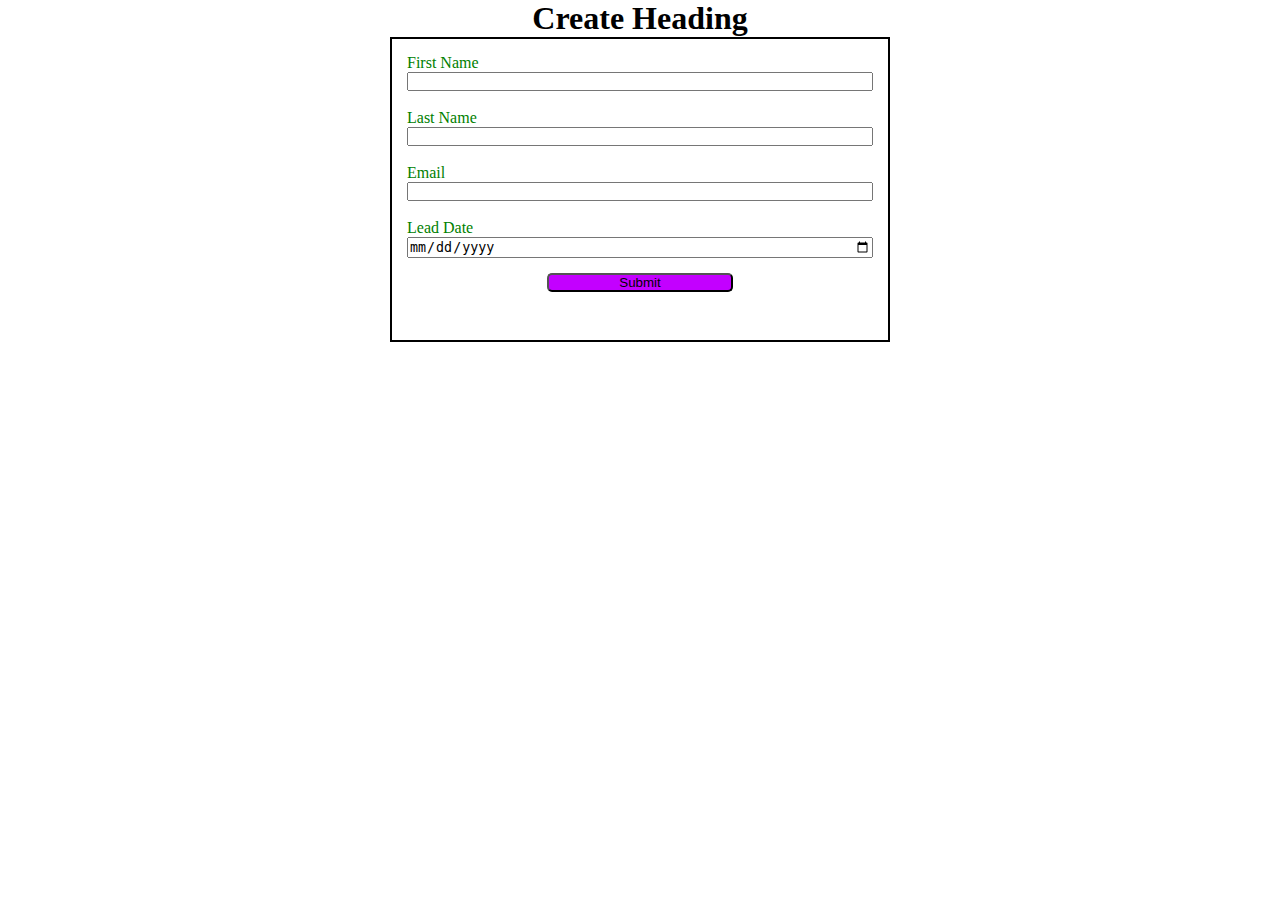
<file: index.html>
<!DOCTYPE html>
<html lang="en">
<head>
    <meta charset="UTF-8">
    <meta name="viewport" content="width=device-width, initial-scale=1.0">
    <title>Web to Lead Form</title>
    <link rel="stylesheet" href="style.css">
    <script src="https://www.google.com/recaptcha/api.js"></script>
    <script src="script.js"></script>
    
</head>
<body>
<h1>Create Heading</h1>
<META HTTP-EQUIV="Content-type" CONTENT="text/html; charset=UTF-8">

    <form action="https://webto.salesforce.com/servlet/servlet.WebToLead?encoding=UTF-8&orgId=00DdL00000AbzI5"
     method="POST" onsubmit="beforesubmit(event)">
    
     <input type=hidden name='captcha_settings' value='{"keyname":"web_to_lead","fallback":"true","orgId":"00DdL00000AbzI5","ts":""}'>
    <input type=hidden name="oid" value="00DdL00000AbzI5">
    <input type=hidden name="retURL" value="https://ganeshkatare152.github.io/Web-to-Lead/thanks.html"/>
    <input type=hidden name="Lead_Date__c" class="outputdate"/>

    
    <label for="first_name">First Name</label>
    <input  id="first_name" maxlength="40" name="first_name" size="20" type="text" 
    required="true"/><br>
    
    <label for="last_name">Last Name</label>
    <input  id="last_name" maxlength="80" name="last_name" size="20" type="text" required="true"/><br>
    
    <label for="email">Email</label>
    <input  id="email" maxlength="80" name="email" size="20" type="text" required="true"/><br>
    
    <!-- Lead Date:<span class="dateInput dateOnlyInput">
        <input  id="00NdL00000APuHN" name="00NdL00000APuHN" size="12" type="text" /></span><br>
     -->

     <label for="email">Lead Date</label>
     <input type="date" required="true" class="inputdate"/>
    <input type="submit" name="submit" class="submit">
    <div class="g-recaptcha" 
      data-callback="capthchasuccess"
    data-sitekey="6LcwNJAqAAAAANPIbykWKkRExyDUF-ba86m6xRvb"
    ></div><br>
    </form>
    
</body>
</html>
</file>
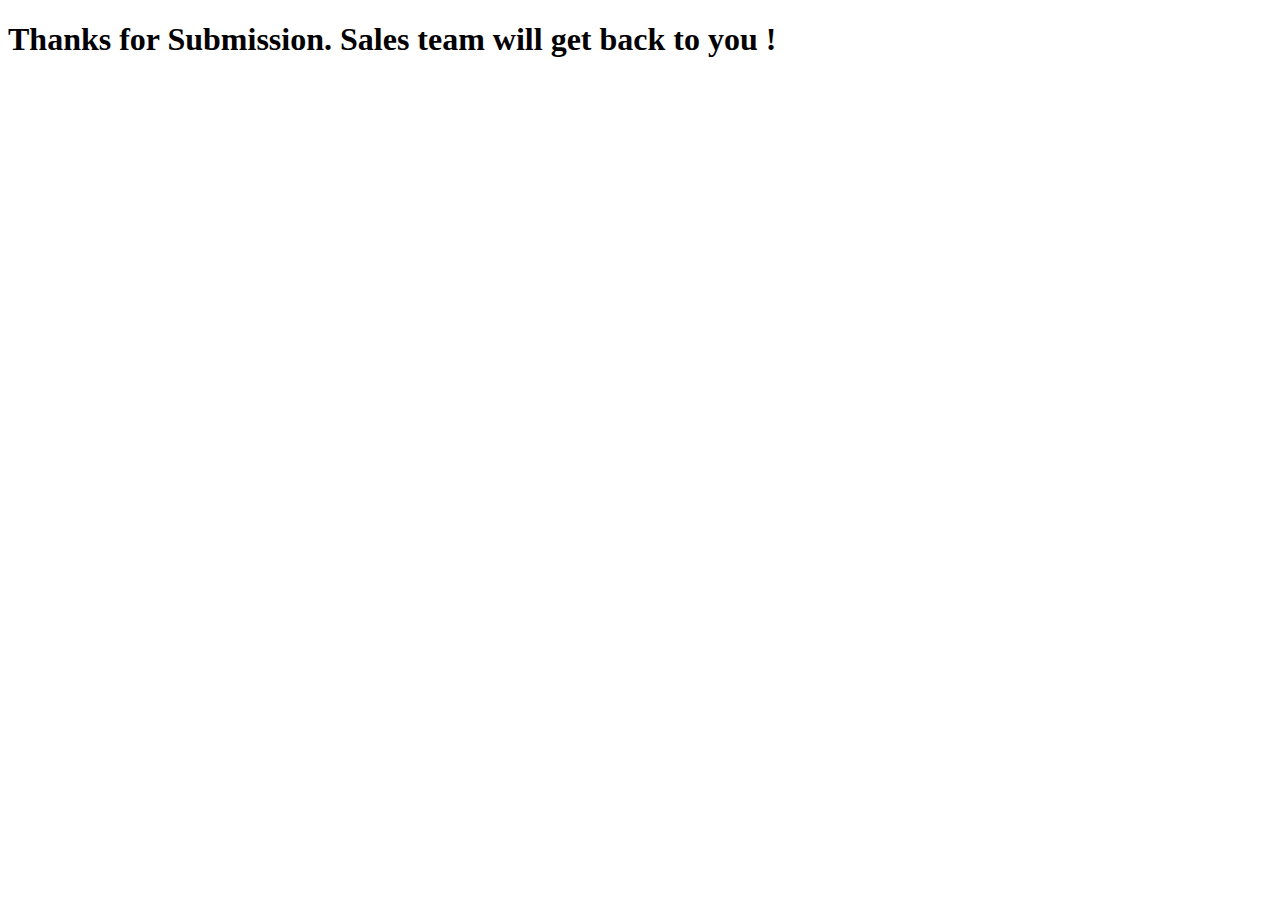
<file: thanks.html>
<!DOCTYPE html>
<html lang="en">
<head>
    <meta charset="UTF-8">
    <meta name="viewport" content="width=device-width, initial-scale=1.0">
    <title>Thank You</title>
</head>
<body>
    <h1>Thanks for Submission. Sales team will get back to you !</h1>
</body>
</html>
</file>
<file: style.css>
* {
    margin: 0;
    padding: 0;
    box-sizing: border-box;
}

h1 {
    text-align: center;
}

input,
label {
    display: block;
}

label {
    color: green;
}

input {
    width: 100%;
}

.submit {
    margin: 15px auto 0 auto; 
    width: 40%;
    background-color: rgb(195, 0, 255);
    border-radius: 5px;
}

form {
    min-width: 300px;
    max-width: 500px;
    margin: auto;
    border: 2px solid black;
    padding: 15px;
}

.g-recaptcha{
    margin-top: 15px;
    display: flex;
    justify-content: center;
}
</file>
